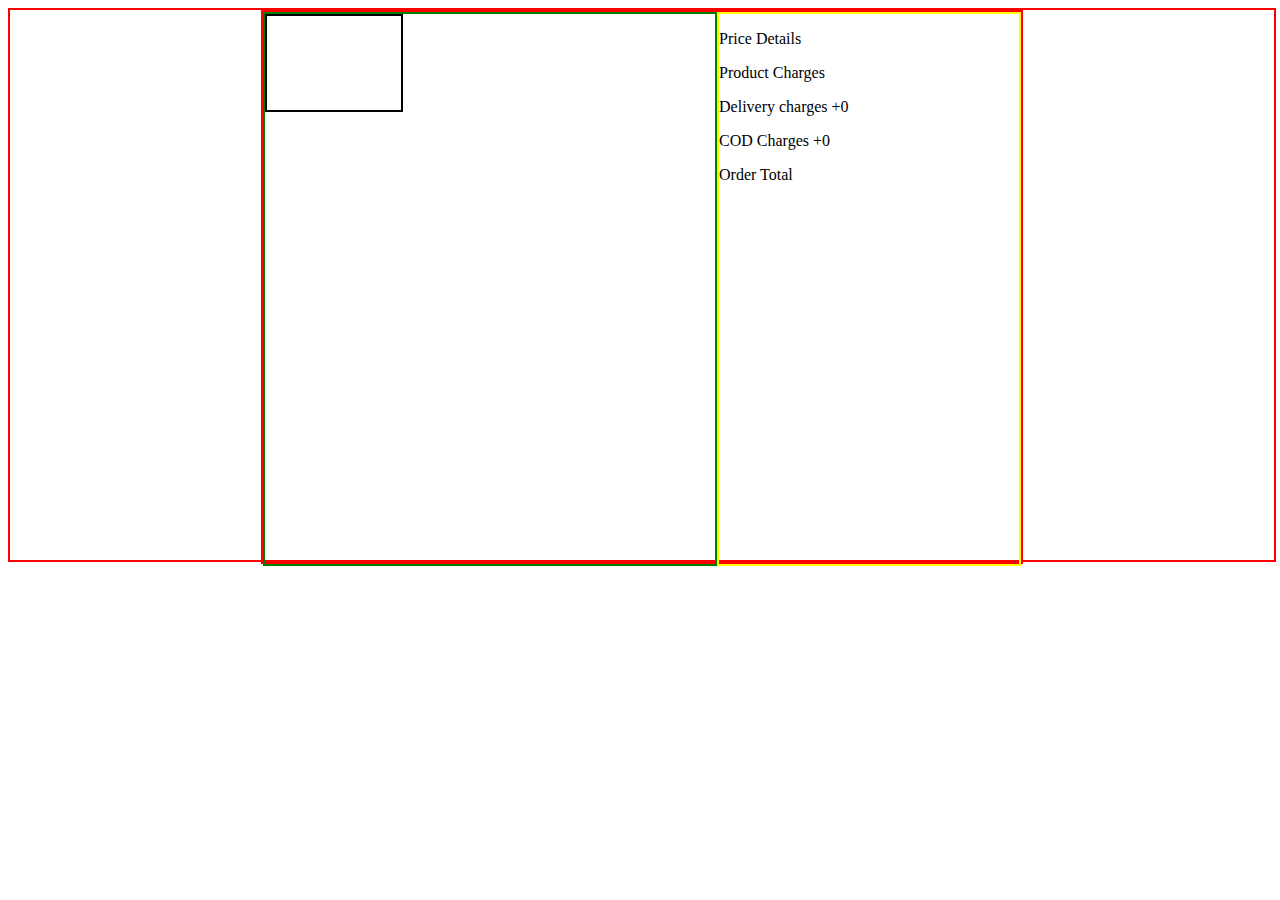
<file: meesho/cart.html>
<!DOCTYPE html>
<html lang="en">
<head>
    <meta charset="UTF-8">
    <meta http-equiv="X-UA-Compatible" content="IE=edge">
    <meta name="viewport" content="width=device-width, initial-scale=1.0">
    <title>Document</title>
    <link rel="stylesheet" href="css/cart.css">
</head>
<body>
    
    <div id="cart_main_div">

        <div id="cart_subdetails">
    
            <div id="cart_info">
    
                <div id="cart_singli_prod">

                    <div id="cart_img"></div>
                    <div id="cart_name">
                        <!-- <p id="name_prod"></p>
                        <p id="prod_price"></p> -->
                    </div>
                    
                </div>

            </div>
        
            <div id="cart_price">
                <p>Price Details</p>

                <div id="charge">
                    Product Charges  
                    <p id="product charges"></p>
                </div>
                
                <p>Delivery charges   +0</p>
                <p>COD Charges        +0</p>

                <div id="total">
                    Order Total
                <p id="cart_total"></p>
                </div>
                
            </div>    
    
        </div>
    
    </div>
    <script src="./scripts/cart.js"></script>
</body>
</html>

<script type="module">

</script>
</file>
<file: meesho/css/cart.css>
body{
    
    font-family: "Mier demi";
}
#name_prod{
    font-family: "Mier demi";
}
#cart_main_div{
    border: 2px solid red;
    width: 100%;
    height: 550px;
}

#cart_subdetails{
    border: 2px solid red;
    width: 60%;
    margin: auto;
    display: flex;
    height:100%;

}

#cart_info{
    border: 2px solid green;
    flex:1.5;
    height:100%;
}


#cart_price{
    border: 2px solid yellow;
    flex: 1;
    height:100%;
}

#cart_singli_prod{
    display: flex;
    height: 17%;
    width: 100%;
}

#cart_img{
    object-fit: cover;
    width: 30%;
    height: 100%;
    border: 2px solid black;
}

#cart_name{
    width: 70%;
    height: 100%;
    /* border: 2px solid black; */
    /* margin-bottom: 30px; */
}

#products_id_img{
    width: 100%;
    height: 100%;

}
#name_price_id{
    border: 2px solid red;
    margin-bottom:9px
}
</file>
